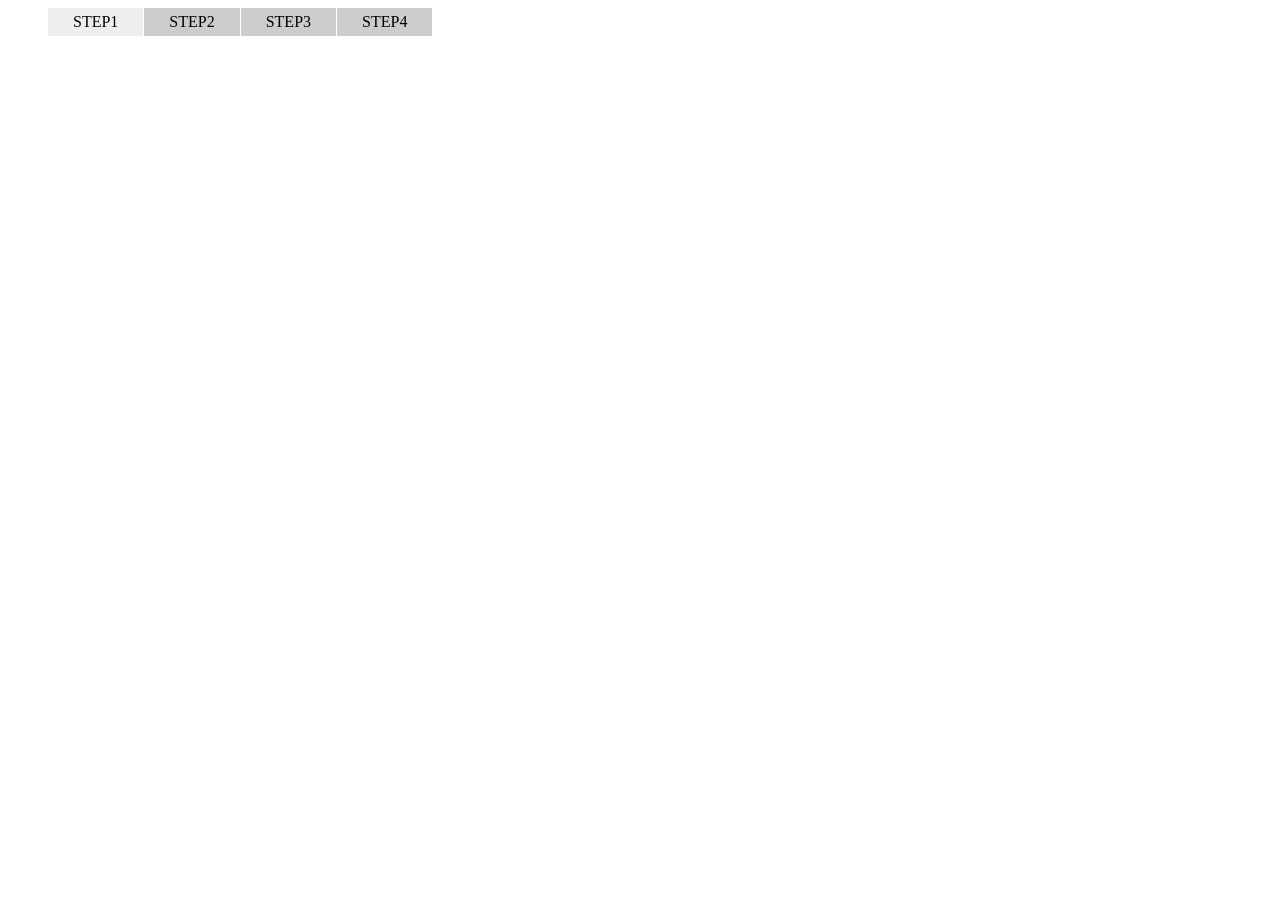
<file: jQuery-ex1/index.html>
<!DOCTYPE html>
<html>
  <head>
    <meta charset="utf-8">
    <title>jQuery入門演習1</title>
    <link rel="stylesheet" type="text/css" href="index.css">
  </head>
  <body>
    <ul class="tab">
      <li class="select">STEP1</li>
      <li>STEP2</li>
      <li>STEP3</li>
      <li>STEP4</li>
    </ul>
    <ul class="content">
      <li class = 'hide'>
        プロトタイプコースと同じ内容を受講し、基礎と自分のアプリを築き上げます。
      </li>
      <li class="hide">
        実際の案件から抽出した、課題型テキストを学習して、実践力を身に付けます。
      </li>
      <li class="hide">
        全10回のテーマ授業（実践Git,テスト開発）を受講し、さらに理解を深めます。
      </li>
      <li class="hide">
        実務と同等のチーム開発で、実践力を磨きます。エキスパートエンジニアからレビューをうけ、さらに成長します。
      </li>
    </ul>
    <script src="https://code.jquery.com/jquery-3.2.1.min.js" integrity="sha256-hwg4gsxgFZhOsEEamdOYGBf13FyQuiTwlAQgxVSNgt4=" crossorigin="anonymous"></script>
    <script type="text/javascript" src="main.js"></script>
  </body>
</html>
</file>
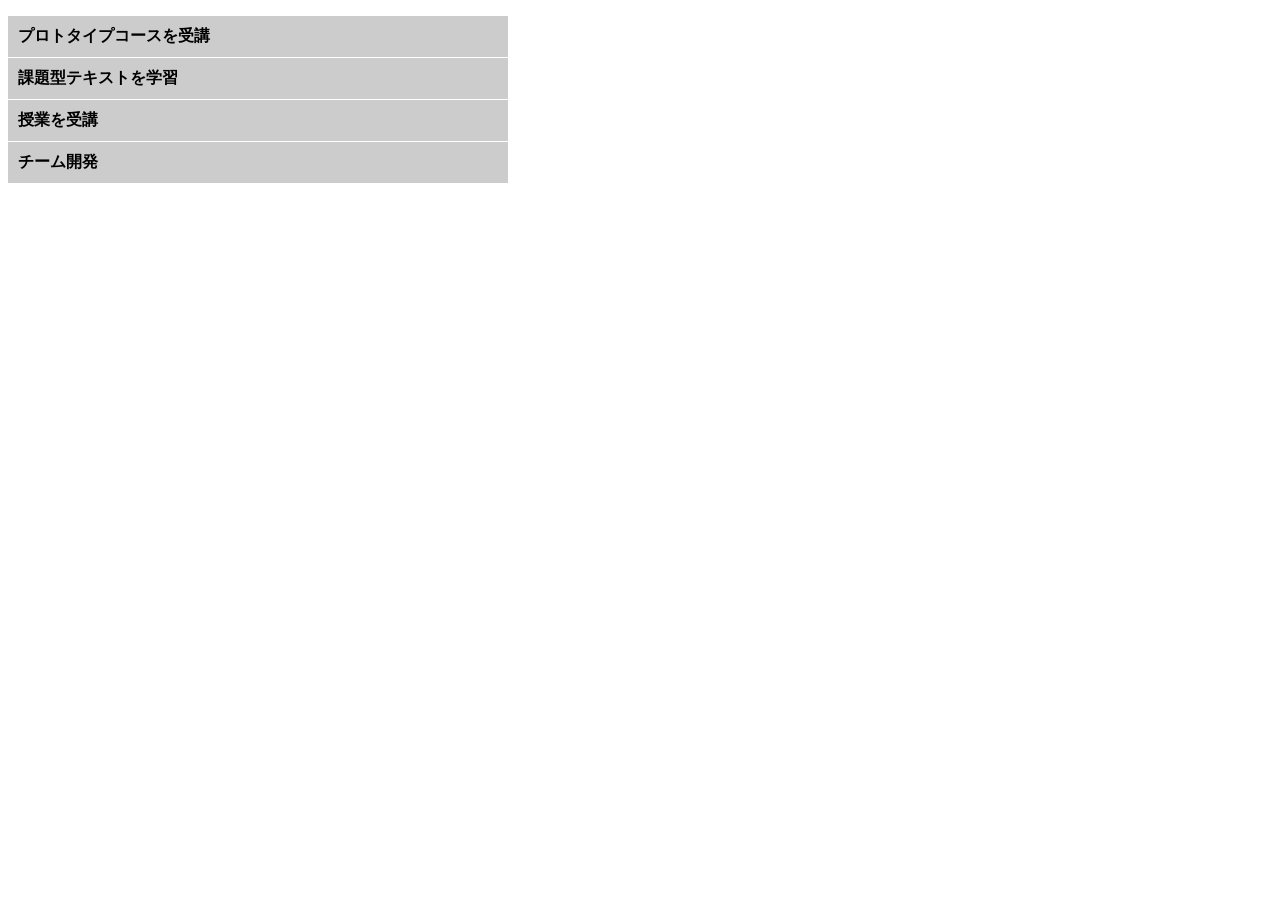
<file: jQuery-ex2/index.html>
<!DOCTYPE html>
<html>
  <head>
    <meta charset="utf-8">
    <title>jQuery入門演習2</title>
    <link rel="stylesheet" type="text/css" href="index.css">
  </head>
  <body>

    <dl id="accordion">
      <dt>プロトタイプコースを受講</dt>
      <dd>プロトタイプコースと同じ内容を受講し、基礎と自分のアプリを築き上げます。</dd>
      <dt>課題型テキストを学習</dt>
      <dd>実際の案件から抽出した、課題型テキストを学習して、実践力を身に付けます。</dd>
      <dt>授業を受講</dt>
      <dd>全10回のテーマ授業（実践Git,テスト開発）を受講し、さらに理解を深めます。</dd>
      <dt>チーム開発</dt>
      <dd>実務と同等のチーム開発で、実践力を磨きます。エキスパートエンジニアからレビューをうけ、さらに成長します。</dd>
    </dl>

    <script src="https://code.jquery.com/jquery-3.2.1.min.js" integrity="sha256-hwg4gsxgFZhOsEEamdOYGBf13FyQuiTwlAQgxVSNgt4=" crossorigin="anonymous"></script>
    <script type="text/javascript" src="main.js"></script>
  </body>
</html>
</file>
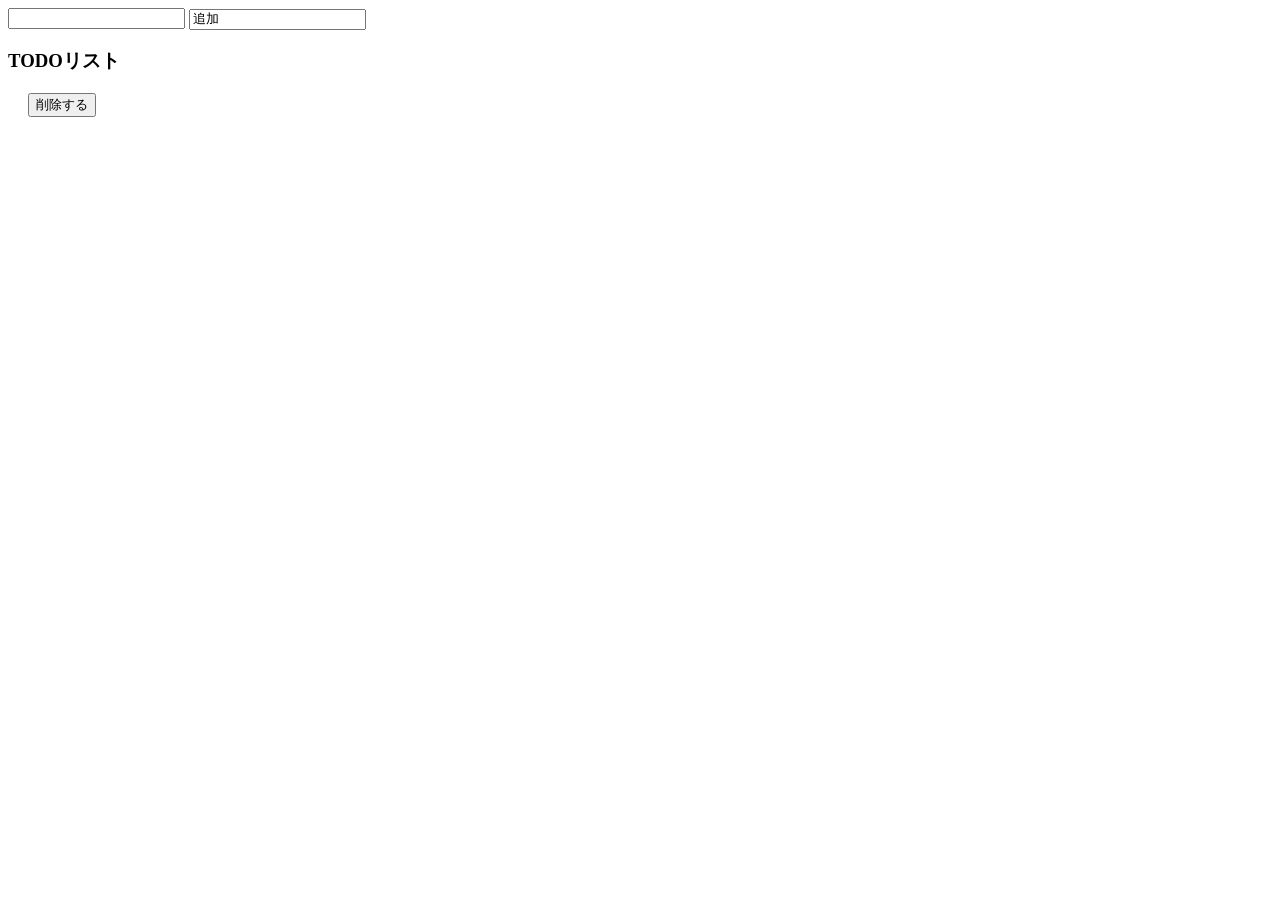
<file: test.html>
<!DOCTYPE html>
<html>
<head>
  <meta charset="utf-8">
  <title>DOM操作入門</title>
</head>
<body>
  <form>
    <input type="text" name="" id="name"/>
    <input value="追加" id="btn"/>
  </form>
  
   <h3>TODOリスト</h3> <!-- 追記 -->
  <ul id="lists"></ul>　<!-- 追記 -->
  <button type="button" id="deleteButton">削除する</button> <!-- 追記 -->
  <script>
    const lists = document.getElementById('lists');
    const target = document.getElementById('btn');
    target.addEventListener('click', function() {
      const form = document.getElementById('name');
      const list = document.createElement('li');
      if (form.value == ""){
        window.alert('TODOを入力してください。');
      }
      else{
        list.textContent = form.value;
        
        list.addEventListener('click', function(e) {
          const doneList = e.target;
          doneList.style.textDecoration = 'line-through';
  　　    　doneList.style.color = 'gray';
          doneList.style.fontStyle = 'italic';
　　　　},false);
        
        lists.appendChild(list);
        form.value = "";
      }
    },false);
    
  const deleteButton = document.getElementById('deleteButton');
  deleteButton.addEventListener('click', function() {
   while (lists.firstChild) {
   lists.removeChild(lists.firstChild); 
   }
  },false);

  </script>
</body>
</html>
</file>
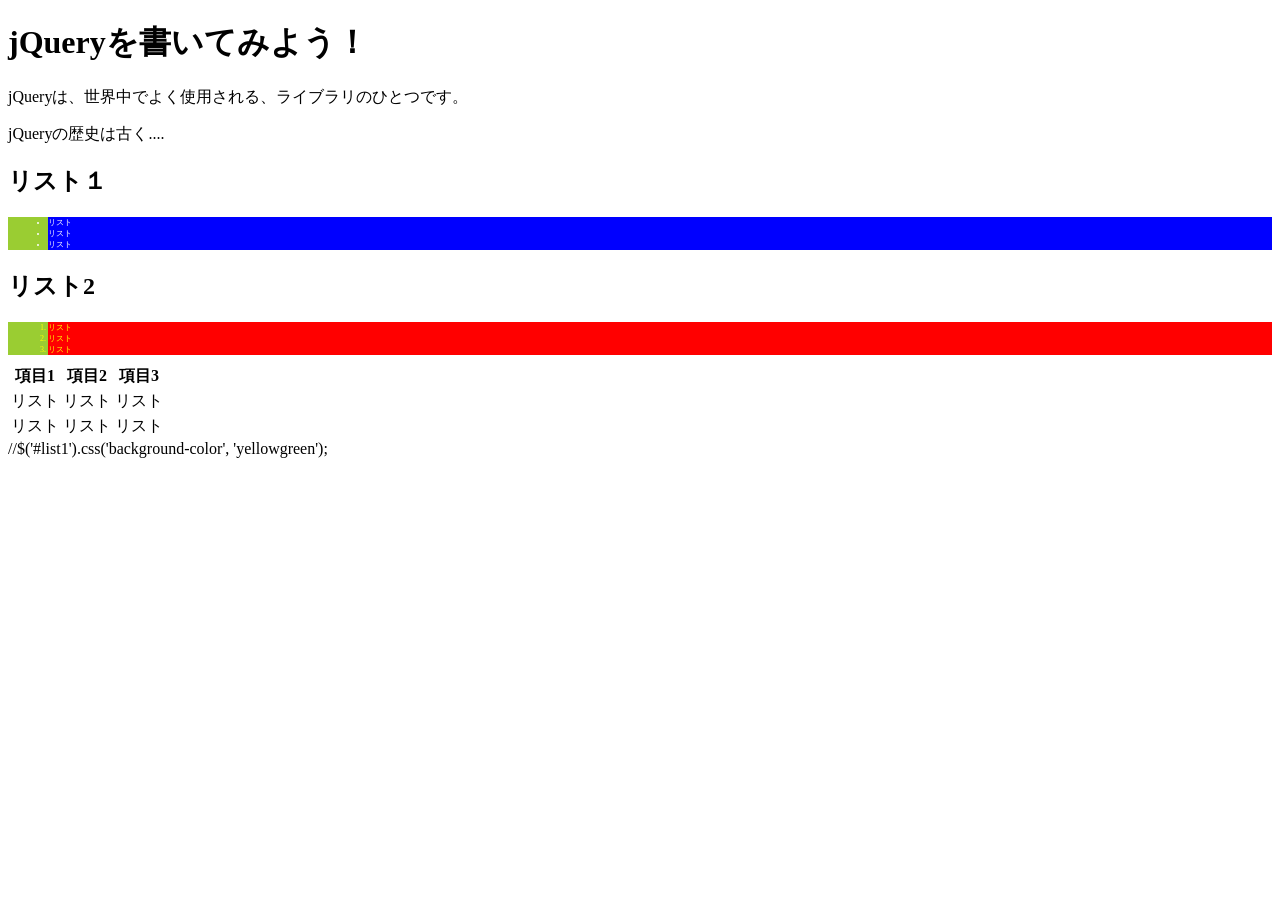
<file: test3.html>
<!DOCTYPE html>
<html>
  <head>
    <meta charset="utf-8">
    <title>jQuery入門</title>
  </head>
  <body>
    <h1>jQueryを書いてみよう！</h1>
    <p>jQueryは、世界中でよく使用される、ライブラリのひとつです。</p>
    <p>jQueryの歴史は古く....</p>
    
    <h2>リスト１</h2>
    <ul id="list1" class="unordered">
      <li>リスト</li>
      <li>リスト</li>
      <li>リスト</li>
    </ul>

    <h2>リスト2</h2>
    <ol id="list2" class="ordered">
      <li>リスト</li>
      <li>リスト</li>
      <li>リスト</li>
    </ol>

<table>
    <tr>
      <th>項目1</th>
      <th>項目2</th>
      <th>項目3</th>
    </tr>
    <tr>
      <td>リスト</td>
      <td>リスト</td>
      <td>リスト</td>
    </tr>
    <tr>
      <td>リスト</td>
      <td>リスト</td>
      <td>リスト</td>
    </tr>
  </table>

    
    <script src="https://code.jquery.com/jquery-3.2.1.min.js" integrity="sha256-hwg4gsxgFZhOsEEamdOYGBf13FyQuiTwlAQgxVSNgt4=" crossorigin="anonymous"></script>

    <script>/* global $ */
    $(function(){
     $('p').on('click',function(){
      $(this).css('color','blue');
     });
    });
    
   </script>
   //$('#list1').css('background-color', 'yellowgreen');
   <script> /* global $ */
    $(function(){
      $('#list1').css('background-color','yellowgreen');
    });
   </script>
   
   
   <script> /* global $ */
    //$('.unordered').css('background-color', 'yellowgreen');
    $(function(){
      $('.unordered').css('color','white');
    });
   </script>

 <script>/* global $ */
 
//$('ul li').css('background-color', 'yellowgreen');
    $(function(){
     $('ul li').css('background-color','blue');
    });
 </script>
   
   
   <script> /* global $ */
    $(function(){
      $('#list2').css('background-color','yellowgreen');
    });
   </script>
   
   <script> /* global $ */
    $(function(){
      $('.ordered').css('color','yellow');
    });
   </script>
   
 <script>/* global $ */
    $(function(){
     $('ol li').css('background-color','red');
    });
 </script>
   
 <script>/* global $ */
    $(function(){
     $('ul, ol').css('font-size','0.5rem');
    });
 </script>

<script>/* global $ */ 
$(function() {
  $('li,ul').on('mouseenter', function(){
    $(this).css('background-color', 'yellowgreen');
  })
  .on('mouseleave', function(){
    $(this).css('background-color', 'transparent');
  });
});
</script> 

<script>/* global $ */ 
  $(function(){
    $('table').find('td').on('click',function(){
      let $this = $(this)
      
      $this.closest('table').find("td")
      .css('background-color','transparent');
      $(this).css('background-color','yellow');
    });
  });
  
</script>


   
  </body>
</html>
</file>
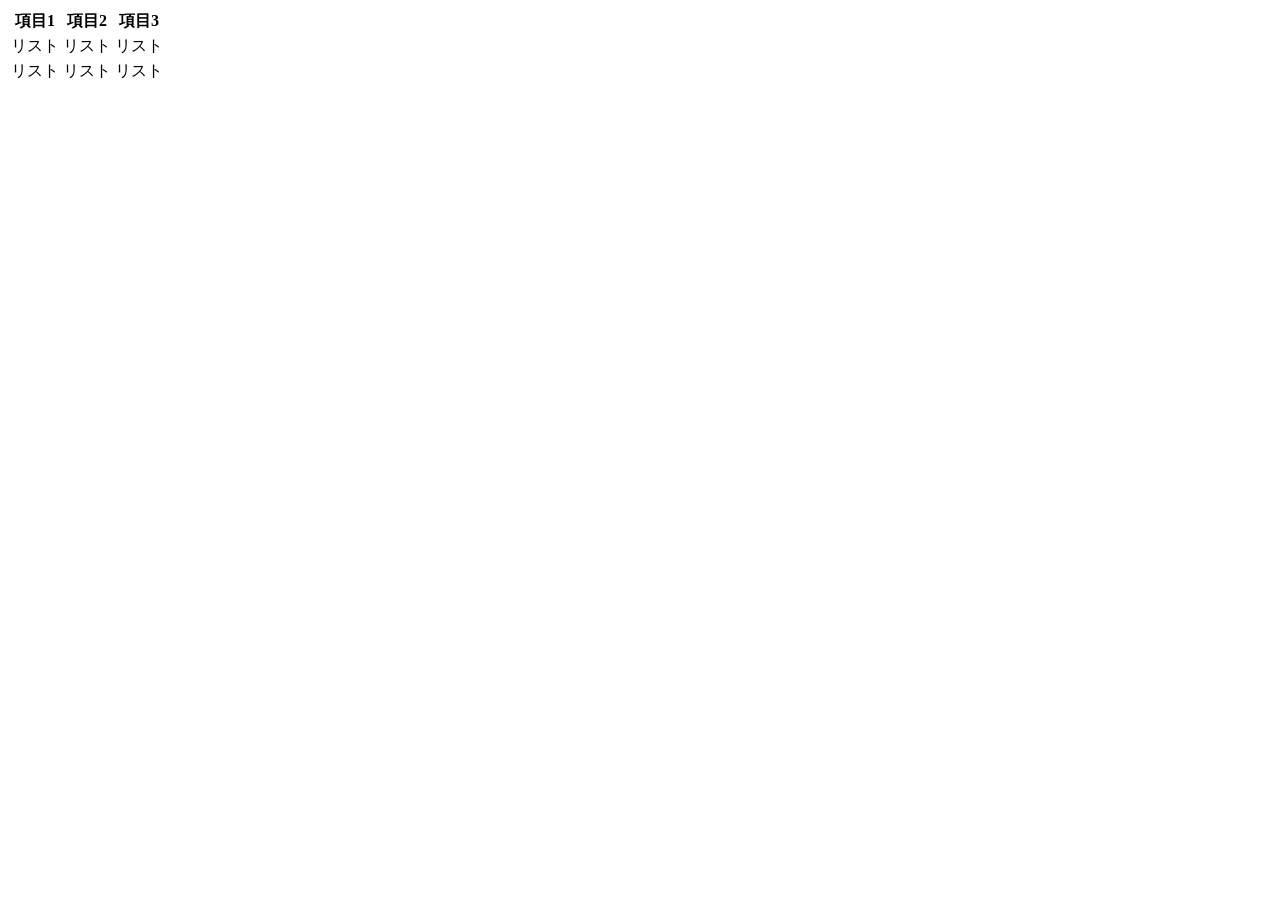
<file: test4.html>
<!DOCTYPE html>
<html>
  <head>
    <meta charset="utf-8">
    <title>jQuery入門</title>
  </head>
  <body>
    <table>
      <tr>
        <th>項目1</th>
        <th>項目2</th>
        <th>項目3</th>
      </tr>
      <tr>
        <td>リスト</td>
        <td>リスト</td>
        <td>リスト</td>
      </tr>
      <tr>
        <td>リスト</td>
        <td>リスト</td>
        <td>リスト</td>
      </tr>
    </table>

    <script src="https://code.jquery.com/jquery-3.2.1.min.js" integrity="sha256-hwg4gsxgFZhOsEEamdOYGBf13FyQuiTwlAQgxVSNgt4=" crossorigin="anonymous"></script>
    <script>/* global $ */ 
      $(function() {
        $('table').find('td').on('click',function(){
          $(this).text('DONE!');
        });
      });
    </script>
    
    <script>/* global $ */ 
    $(function(){
     $('table').find('td').data('count',0)
     .on('click',function(){
      let $this = $(this);
      let number = $this.data('count')+1;
      
      $this
      .data('count',number)
      .text(number);
      
       
     });
    });
    
    </script>
    
  </body>
</html>
</file>
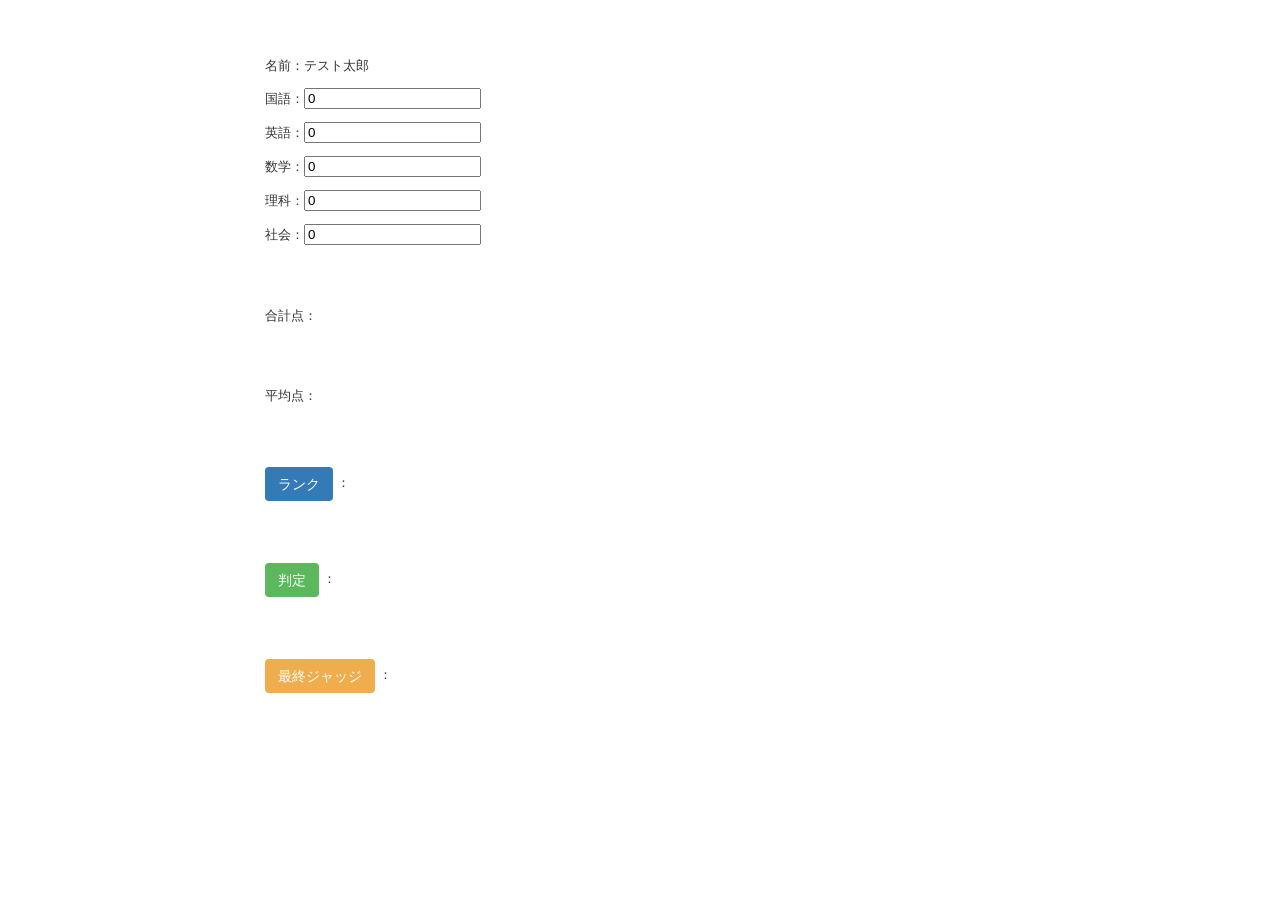
<file: SampleTask-JavaScript/sample.html>
<!DOCTYPE html>
<html lang="en">
  <head>
    <meta charset="UTF-8">
    <meta http-equiv="Content-Type" content="text/html; charset=utf-8" />
    <link rel="stylesheet" integrity="sha384-BVYiiSIFeK1dGmJRAkycuHAHRg32OmUcww7on3RYdg4Va+PmSTsz/K68vbdEjh4u" crossorigin="anonymous">
    <link type="text/css" rel="stylesheet" href="sample.css">
    <title>DIVE INTO SAMPLE JavaScript</title>
  </head>
  <body>
    <div class="container">
      <br><br>
      <p>名前：テスト太郎</p>

      <p>国語：<input type="number" id="national_language" value=0></p>
      <p>英語：<input type="number" id="english" value=0></p>
      <p>数学：<input type="number" id="mathematics" value=0></p>
      <p>理科：<input type="number" id="science" value=0></p>
      <p>社会：<input type="number" id="society" value=0></p>

      <br><br>
      <p>合計点：<label id="sum_indicate"></label></p>

      <br><br>
      <p>平均点：<label id="average_indicate"></label></p>

      <br><br>
      <p><label class="btn btn-primary" id="btn-evaluation">ランク</label> ： <label id="evaluation"></label></p>

      <br><br>
      <p><label class="btn btn-success" id="btn-judge">判定</label> ： <label id="judge"></label></p>

      <br><br>
      <p><label class="btn btn-warning" id="btn-declaration">最終ジャッジ</label> ： <label id="declaration"></label></p>
    </div>

    <script src="https://code.jquery.com/jquery-3.2.1.min.js"></script>
    <script src="sample.js"></script>
  </body>
</html>
<!-- ここに書かれているhtmlの記述はあくまでヒントとして用意された雛形なので、書かれている記述に従わずに実装したいという場合は、自分の好きに実装して構わない。課題要件を満たし、コードの品質が一定の水準にあると判定されればどのような実装でも合格になる。 -->
</file>
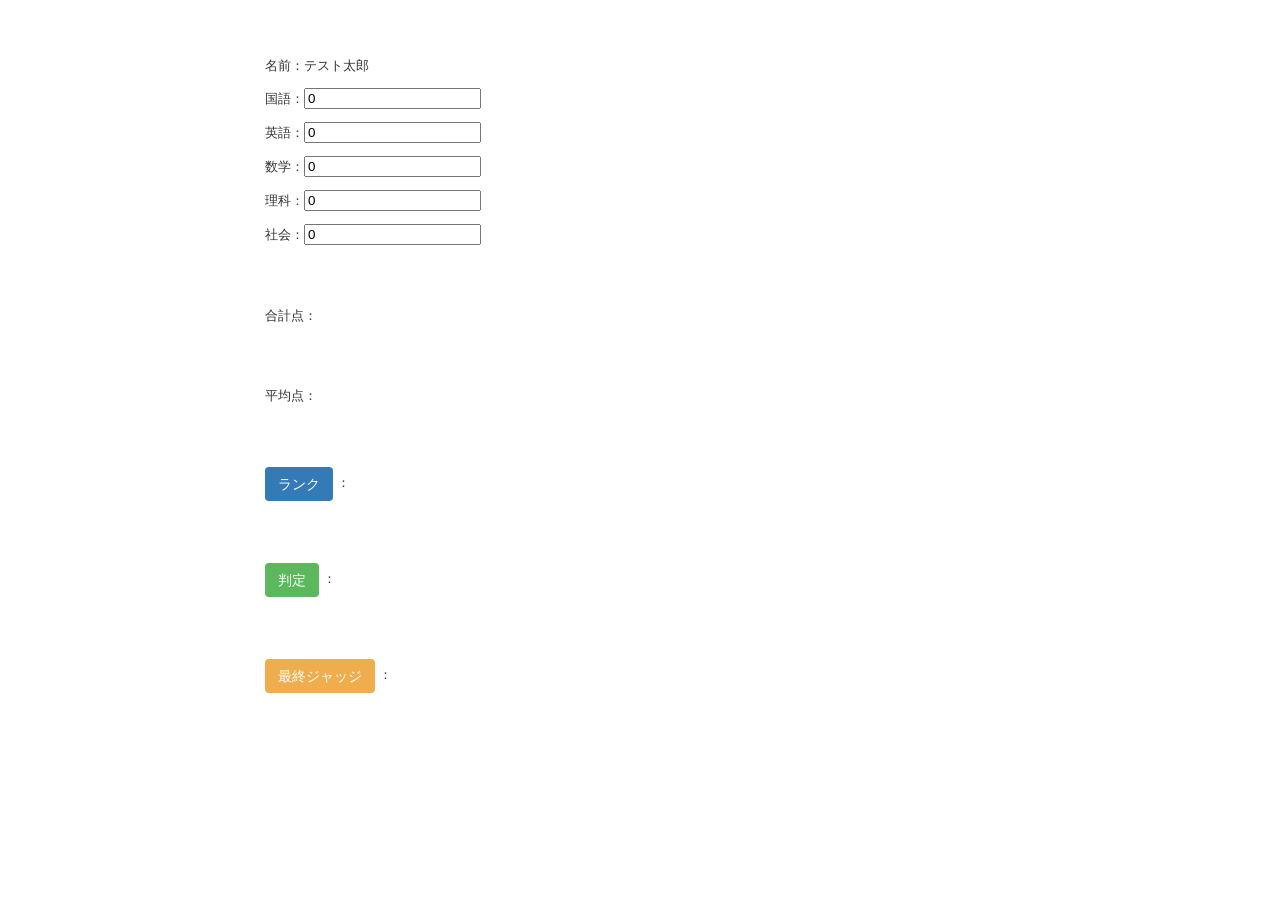
<file: Task-JavaScript.1/sample.html>
<!DOCTYPE html>
<html lang="en">
  <head>
    <meta charset="UTF-8">
    <meta http-equiv="Content-Type" content="text/html; charset=utf-8" />
    <link rel="stylesheet" integrity="sha384-BVYiiSIFeK1dGmJRAkycuHAHRg32OmUcww7on3RYdg4Va+PmSTsz/K68vbdEjh4u" crossorigin="anonymous">
    <link type="text/css" rel="stylesheet" href="sample.css">
    <title>DIVE INTO SAMPLE JavaScript</title>
  </head>
  <body>
    <div class="container">
      <br><br>
      <p>名前：テスト太郎</p>

      <p>国語：<input type="number" id="national_language" value=0></p>
      <p>英語：<input type="number" id="english" value=0></p>
      <p>数学：<input type="number" id="mathematics" value=0></p>
      <p>理科：<input type="number" id="science" value=0></p>
      <p>社会：<input type="number" id="society" value=0></p>

      <br><br>
      <p>合計点：<label id="sum_indicate"></label></p>

      <br><br>
      <p>平均点：<label id="average_indicate"></label></p>

      <br><br>
      <p><label class="btn btn-primary" id="btn-evaluation">ランク</label> ： <label id="evaluation"></label></p>

      <br><br>
      <p><label class="btn btn-success" id="btn-judge">判定</label> ： <label id="judge"></label></p>

      <br><br>
      <p><label class="btn btn-warning" id="btn-declaration">最終ジャッジ</label> ： <label id="declaration"></label></p>
    </div>

    <script src="https://code.jquery.com/jquery-3.2.1.min.js"></script>
    <script src="task.js"></script>
  </body>
</html>
<!-- ここに書かれているhtmlの記述はあくまでヒントとして用意された雛形なので、書かれている記述に従わずに実装したいという場合は、自分の好きに実装して構わない。課題要件を満たし、コードの品質が一定の水準にあると判定されればどのような実装でも合格になる。 -->
</file>
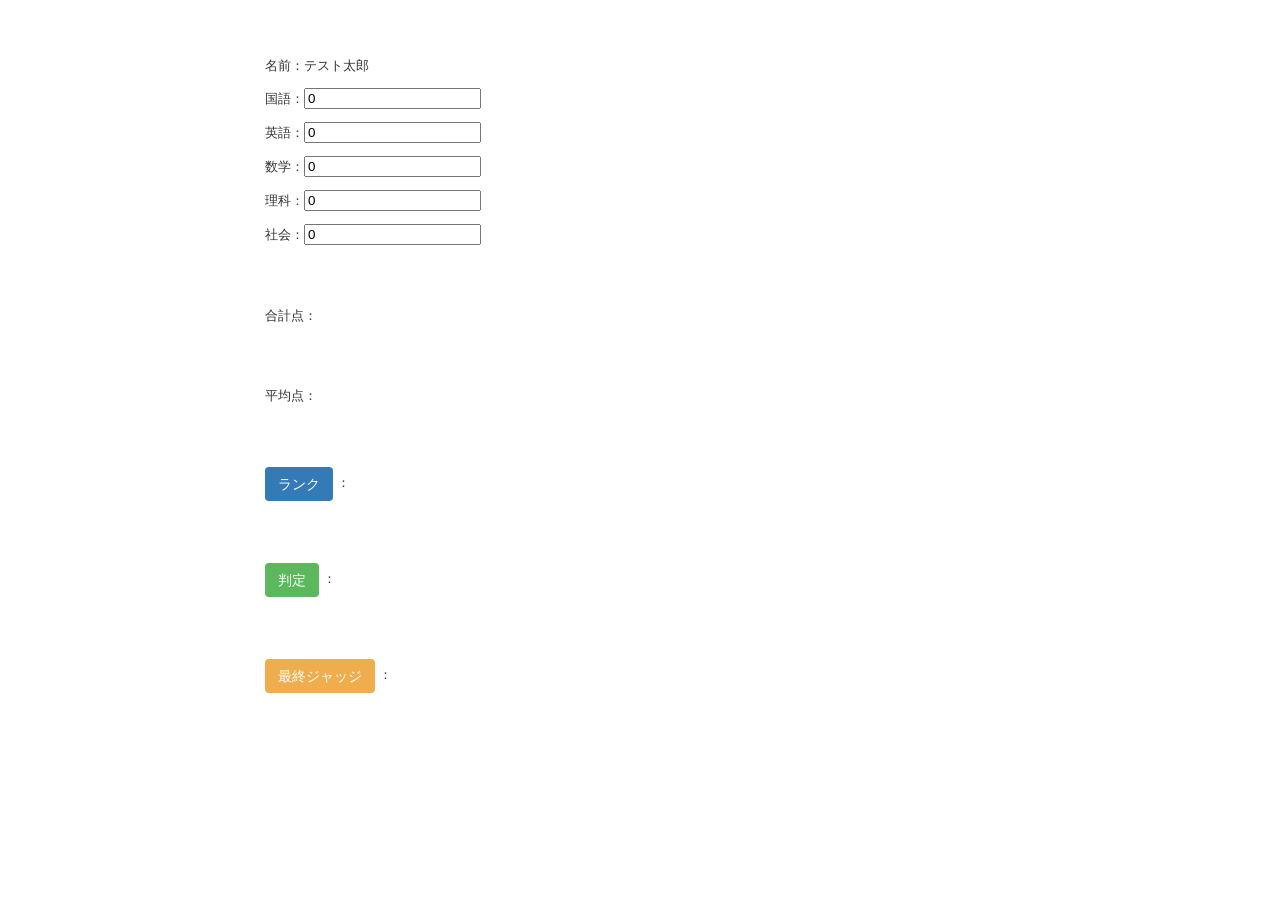
<file: Task-JavaScript.2/sample.html>
<!DOCTYPE html>
<html lang="en">
  <head>
    <meta charset="UTF-8">
    <meta http-equiv="Content-Type" content="text/html; charset=utf-8" />
    <link rel="stylesheet" integrity="sha384-BVYiiSIFeK1dGmJRAkycuHAHRg32OmUcww7on3RYdg4Va+PmSTsz/K68vbdEjh4u" crossorigin="anonymous">
    <link type="text/css" rel="stylesheet" href="sample.css">
    <title>DIVE INTO SAMPLE JavaScript</title>
  </head>
  <body>
    <div class="container">
      <br><br>
      <p>名前：テスト太郎</p>

      <p>国語：<input type="number" class='score' id="national_language"  value=0></p>
      <p>英語：<input type="number" class='score' id="english" value=0></p>
      <p>数学：<input type="number" class='score' id="mathematics" value=0></p>
      <p>理科：<input type="number" class='score' id="science" value=0></p>
      <p>社会：<input type="number" class='score' id="society" value=0></p>

      <br><br>
      <p>合計点：<label id="sum_indicate"></label></p>

      <br><br>
      <p>平均点：<label id="average_indicate"></label></p>

      <br><br>
      <p><label class="btn btn-primary" id="btn-evaluation">ランク</label> ： <label id="evaluation"></label></p>

      <br><br>
      <p><label class="btn btn-success" id="btn-judge">判定</label> ： <label id="judge"></label></p>

      <br><br>
      <p><label class="btn btn-warning" id="btn-declaration">最終ジャッジ</label> ： <label id="declaration"></label></p>
    </div>

    <script src="https://code.jquery.com/jquery-3.2.1.min.js"></script>
    <script src="task2.js"></script>
  </body>
</html>
<!-- ここに書かれているhtmlの記述はあくまでヒントとして用意された雛形なので、書かれている記述に従わずに実装したいという場合は、自分の好きに実装して構わない。課題要件を満たし、コードの品質が一定の水準にあると判定されればどのような実装でも合格になる。 -->
</file>
<file: jQuery-ex1/index.css>
.tab {
  list-style:none;
  overflow:hidden;
  margin: 0;
}
.tab li {
  background:#ccc;
  padding:5px 25px;
  float:left;
  margin-right:1px;
}
.tab li.select {
  background:#eee;
}
.content {
  list-style:none;
  margin: 0;
}
.content li{
  background:#eee;
  padding:20px;
}
.hide {
  display:none;
}
</file>
<file: jQuery-ex2/index.css>
#accordion {
  width: 500px;
}

#accordion dt {
  border-bottom: solid 1px white;
  background-color: #ccc;
  cursor: pointer;
  padding: 10px;
  font-weight: bold;
}

#accordion dd {
  border: solid 1px #ccc;
  margin: 0px;
  padding: 10px;
}
</file>
<file: SampleTask-JavaScript/sample.css>
body {
  background-color: #fff;
  color: #333;
  font-family: verdana, arial, helvetica, sans-serif;
  font-size: 13px;
  line-height: 18px;
}

p, ol, ul, td {
  font-family: verdana, arial, helvetica, sans-serif;
  font-size: 13px;
  line-height: 18px;
}

pre {
  background-color: #eee;
  padding: 10px;
  font-size: 11px;
}

a {
  color: #000;

  &:visited {
    color: #666;
  }

  &:hover {
    color: #fff;
    background-color: #000;
  }
}

div {
  &.field, &.actions {
    margin-bottom: 10px;
  }
}

#notice {
  color: green;
}

.field_with_errors {
  padding: 2px;
  background-color: red;
  display: table;
}

#error_explanation {
  width: 450px;
  border: 2px solid red;
  padding: 7px;
  padding-bottom: 0;
  margin-bottom: 20px;
  background-color: #f0f0f0;

  h2 {
    text-align: left;
    font-weight: bold;
    padding: 5px 5px 5px 15px;
    font-size: 12px;
    margin: -7px;
    margin-bottom: 0px;
    background-color: #c00;
    color: #fff;
  }

  ul li {
    font-size: 12px;
    list-style: square;
  }
}

.container {
  width: 750px;
  padding-right: 15px;
  padding-left: 15px;
  margin-right: auto;
  margin-left: auto;
}

.btn-success {
  color: #fff;
  background-color: #5cb85c;
  border-color: #4cae4c;
}

.btn-primary {
  color: #fff;
  background-color: #337ab7;
  border-color: #2e6da4;
}

.btn-warning {
  color: #fff;
  background-color: #f0ad4e;
  border-color: #eea236;
}

.btn {
  display: inline-block;
  padding: 6px 12px;
  margin-bottom: 0;
  font-size: 14px;
  font-weight: 400;
  line-height: 1.42857143;
  text-align: center;
  white-space: nowrap;
  vertical-align: middle;
  -ms-touch-action: manipulation;
  touch-action: manipulation;
  cursor: pointer;
  -webkit-user-select: none;
  -moz-user-select: none;
  -ms-user-select: none;
  user-select: none;
  background-image: none;
  border: 1px solid transparent;
  border-radius: 4px;
}

.alert {
  padding: 15px;
  margin-bottom: 20px;
  border: 1px solid transparent;
  border-radius: 4px;
}

.alert-info {
  color: #31708f;
  background-color: #d9edf7;
  border-color: #bce8f1;
}

label {
  display: inline-block;
  max-width: 100%;
  margin-bottom: 5px;
  font-weight: 700;
}
/* ここに書かれているcssの記述はあくまでヒントとして用意された雛形なので、書かれている記述に従わずに実装したいという場合は、自分の好きに実装して構わない。課題要件を満たし、コードの品質が一定の水準にあると判定されればどのような実装でも合格になる。 */
/* また、このCSSの記述はBootstrapと呼ばれるCSSのフレームワークを使用したコードとなっており、それについては後のカリキュラムで学習するのでこのCSSの記述を気にする必要はない */
</file>
<file: Task-JavaScript.1/sample.css>
body {
  background-color: #fff;
  color: #333;
  font-family: verdana, arial, helvetica, sans-serif;
  font-size: 13px;
  line-height: 18px;
}

p, ol, ul, td {
  font-family: verdana, arial, helvetica, sans-serif;
  font-size: 13px;
  line-height: 18px;
}

pre {
  background-color: #eee;
  padding: 10px;
  font-size: 11px;
}

a {
  color: #000;

  &:visited {
    color: #666;
  }

  &:hover {
    color: #fff;
    background-color: #000;
  }
}

div {
  &.field, &.actions {
    margin-bottom: 10px;
  }
}

#notice {
  color: green;
}

.field_with_errors {
  padding: 2px;
  background-color: red;
  display: table;
}

#error_explanation {
  width: 450px;
  border: 2px solid red;
  padding: 7px;
  padding-bottom: 0;
  margin-bottom: 20px;
  background-color: #f0f0f0;

  h2 {
    text-align: left;
    font-weight: bold;
    padding: 5px 5px 5px 15px;
    font-size: 12px;
    margin: -7px;
    margin-bottom: 0px;
    background-color: #c00;
    color: #fff;
  }

  ul li {
    font-size: 12px;
    list-style: square;
  }
}

.container {
  width: 750px;
  padding-right: 15px;
  padding-left: 15px;
  margin-right: auto;
  margin-left: auto;
}

.btn-success {
  color: #fff;
  background-color: #5cb85c;
  border-color: #4cae4c;
}

.btn-primary {
  color: #fff;
  background-color: #337ab7;
  border-color: #2e6da4;
}

.btn-warning {
  color: #fff;
  background-color: #f0ad4e;
  border-color: #eea236;
}

.btn {
  display: inline-block;
  padding: 6px 12px;
  margin-bottom: 0;
  font-size: 14px;
  font-weight: 400;
  line-height: 1.42857143;
  text-align: center;
  white-space: nowrap;
  vertical-align: middle;
  -ms-touch-action: manipulation;
  touch-action: manipulation;
  cursor: pointer;
  -webkit-user-select: none;
  -moz-user-select: none;
  -ms-user-select: none;
  user-select: none;
  background-image: none;
  border: 1px solid transparent;
  border-radius: 4px;
}

.alert {
  padding: 15px;
  margin-bottom: 20px;
  border: 1px solid transparent;
  border-radius: 4px;
}

.alert-info {
  color: #31708f;
  background-color: #d9edf7;
  border-color: #bce8f1;
}

label {
  display: inline-block;
  max-width: 100%;
  margin-bottom: 5px;
  font-weight: 700;
}
/* ここに書かれているcssの記述はあくまでヒントとして用意された雛形なので、書かれている記述に従わずに実装したいという場合は、自分の好きに実装して構わない。課題要件を満たし、コードの品質が一定の水準にあると判定されればどのような実装でも合格になる。 */
/* また、このCSSの記述はBootstrapと呼ばれるCSSのフレームワークを使用したコードとなっており、それについては後のカリキュラムで学習するのでこのCSSの記述を気にする必要はない */
</file>
<file: Task-JavaScript.2/sample.css>
body {
  background-color: #fff;
  color: #333;
  font-family: verdana, arial, helvetica, sans-serif;
  font-size: 13px;
  line-height: 18px;
}

p, ol, ul, td {
  font-family: verdana, arial, helvetica, sans-serif;
  font-size: 13px;
  line-height: 18px;
}

pre {
  background-color: #eee;
  padding: 10px;
  font-size: 11px;
}

a {
  color: #000;

  &:visited {
    color: #666;
  }

  &:hover {
    color: #fff;
    background-color: #000;
  }
}

div {
  &.field, &.actions {
    margin-bottom: 10px;
  }
}

#notice {
  color: green;
}

.field_with_errors {
  padding: 2px;
  background-color: red;
  display: table;
}

#error_explanation {
  width: 450px;
  border: 2px solid red;
  padding: 7px;
  padding-bottom: 0;
  margin-bottom: 20px;
  background-color: #f0f0f0;

  h2 {
    text-align: left;
    font-weight: bold;
    padding: 5px 5px 5px 15px;
    font-size: 12px;
    margin: -7px;
    margin-bottom: 0px;
    background-color: #c00;
    color: #fff;
  }

  ul li {
    font-size: 12px;
    list-style: square;
  }
}

.container {
  width: 750px;
  padding-right: 15px;
  padding-left: 15px;
  margin-right: auto;
  margin-left: auto;
}

.btn-success {
  color: #fff;
  background-color: #5cb85c;
  border-color: #4cae4c;
}

.btn-primary {
  color: #fff;
  background-color: #337ab7;
  border-color: #2e6da4;
}

.btn-warning {
  color: #fff;
  background-color: #f0ad4e;
  border-color: #eea236;
}

.btn {
  display: inline-block;
  padding: 6px 12px;
  margin-bottom: 0;
  font-size: 14px;
  font-weight: 400;
  line-height: 1.42857143;
  text-align: center;
  white-space: nowrap;
  vertical-align: middle;
  -ms-touch-action: manipulation;
  touch-action: manipulation;
  cursor: pointer;
  -webkit-user-select: none;
  -moz-user-select: none;
  -ms-user-select: none;
  user-select: none;
  background-image: none;
  border: 1px solid transparent;
  border-radius: 4px;
}

.alert {
  padding: 15px;
  margin-bottom: 20px;
  border: 1px solid transparent;
  border-radius: 4px;
}

.alert-info {
  color: #31708f;
  background-color: #d9edf7;
  border-color: #bce8f1;
}

label {
  display: inline-block;
  max-width: 100%;
  margin-bottom: 5px;
  font-weight: 700;
}
/* ここに書かれているcssの記述はあくまでヒントとして用意された雛形なので、書かれている記述に従わずに実装したいという場合は、自分の好きに実装して構わない。課題要件を満たし、コードの品質が一定の水準にあると判定されればどのような実装でも合格になる。 */
/* また、このCSSの記述はBootstrapと呼ばれるCSSのフレームワークを使用したコードとなっており、それについては後のカリキュラムで学習するのでこのCSSの記述を気にする必要はない */
</file>
